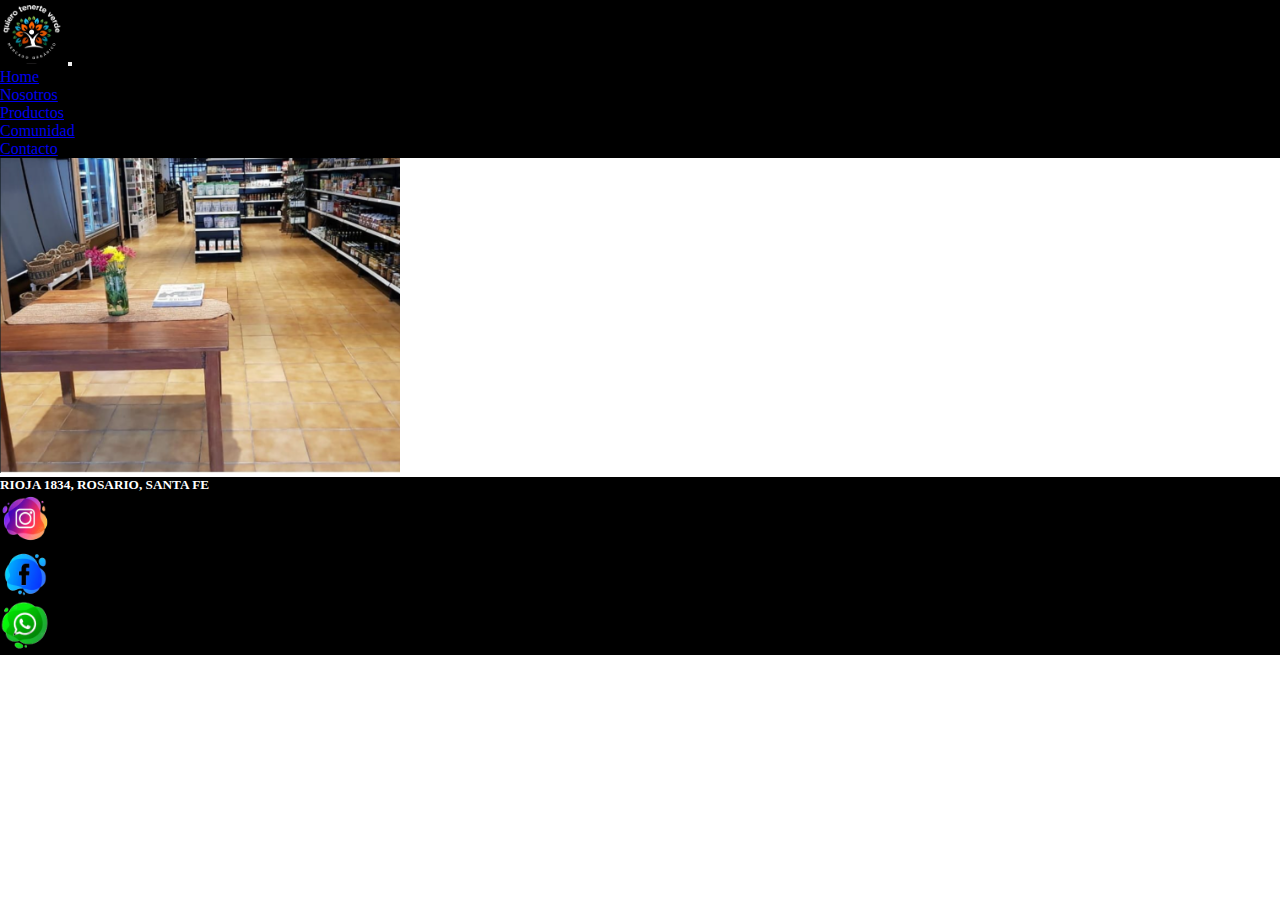
<file: index.html>
<!DOCTYPE html>
<html lang="es">
<head>
  <meta charset="UTF-8">
  <meta http-equiv="X-UA-Compatible" content="IE=edge">
  <meta name="viewport" content="width=device-width, initial-scale=1.0">
  <title>Quiero Tenerte Verde | Mercado Orgánico</title>
  <link rel = "shorcut icon" href="/assets/logo verde.png">

  <link href="https://cdn.jsdelivr.net/npm/bootstrap@5.2.0-beta1/dist/css/bootstrap.min.css" rel="stylesheet" integrity="sha384-0evHe/X+R7YkIZDRvuzKMRqM+OrBnVFBL6DOitfPri4tjfHxaWutUpFmBp4vmVor" crossorigin="anonymous">
 
  <link rel="stylesheet" href="./css/styles.css">

</head>
<body class="d-flex flex-column min-vh-100">
    <header>
<!--         <a href="/index.html"><img src = "assets/logo.png"
             alt = "Nuesto Logo" 
             width="100"
             height="100"
             title="Quiero Tenerte Verde | Mercado Orgánico"> </a> -->

             <nav class="navbar navbar-expand-lg navbar-dark bg-propio">
                <div class="container-fluid">
                  <a class="navbar-brand" href="#"><img src="./assets/logo.png" height="64px"></a>
                  <button class="navbar-toggler" type="button" data-bs-toggle="collapse" data-bs-target="#navbarNavAltMarkup" aria-controls="navbarNavAltMarkup" aria-expanded="false" aria-label="Toggle navigation">
                    <span class="navbar-toggler-icon"></span>
                  </button>
                  <div class="collapse navbar-collapse d-lg-flex justify-content-around" id="navbarNavAltMarkup">
                    <div class="navbar-nav text-center">
                     <li> <a class="nav-link active text-white" aria-current="page" href="./index.html">Home</a> </li>
                      <li><a class="nav-link active text-white" aria-current="page" href="./pages/about.html">Nosotros</a></li>
                      <li><a class="nav-link active text-white" aria-current="page" href="./pages/gallery.html">Productos</a></li>
                      <li><a class="nav-link active text-white" aria-current="page" href="./pages/comunidad.html">Comunidad</a></li>
                      <li><a class="nav-link active text-white" aria-current="page" href="./pages/contact.html">Contacto</a></li>

                    </div>
                  </div>
                </div>
              </nav>

  <!--       <nav>
            <ul>
                <li><a href = "./index.html"> Home </a></li>
                <li><a href="./pages/about.html">Nosotros</a></li>
                <li><a href="./pages/gallery.html">Productos</a></li>
                <li><a href="./pages/comunidad.html">Comunidad</a></li>
                <li><a href="./pages/contact.html">Contacto</a></li>
            </ul>
        </nav> -->
    </header>

    <article class="container">

        <div class="row mt-5">

            <div class="col-lg-6 col-12 text-start mt-5">
                <div class="jumbotron">
                    <h1> Bienvenidos </h1> 
                    </div>
    
                    <p>
                        Creemos que un mundo mejor es posible y por esta razón creamos esta tienda ecológica dedicada exclusivamente a la comercialización de productos “eco-friendly” y alimentos orgànicos como una alternativa para reducir el impacto ambiental de nuestro consumo.
                    </p>
            </div>

            <div class="col-lg-6 order-first col-12 text-center mt-5">
                <img src = "./assets/local.png"
                alt = "Nuestro Local" 
                width="400"
                height="400"
                title="Quiero Tenerte Verde | Mercado Orgánico"> 
            </div>
 
    
        </div>
   
    </article>
    <footer class="bg-footer navbar-fixed-bottom d-lg-flex justify-content-around mt-auto">
        <div class="texto-footer d-flex flex-row d-inline p-2 mb-3">
            <h5> RIOJA 1834, ROSARIO, SANTA FE </h5>
        </div>
        <div class="d-flex flex-row d-inline p-2 mb-3">
        <ul class="lista-footer d-flex flex-row">
          <li class="p-2"><a  href="https://www.instagram.com/quierotenerteverde/" target="_blank"> <img src = "./assets/instagram icon.png"
            alt = "Instagram icon" 
            width="50"
            height="50"
            title="Quiero Tenerte Verde | Instagram"> </a></li>
          <li class="p-2"><a  href="https://www.facebook.com/quierotenerteverdemercadoorganico/" target="_blank"><img src = "./assets/facebook icon.png"
            alt = "Facebook icon" 
            width="50"
            height="50"
            title="Quiero Tenerte Verde | Facebook"> </a></li>
          <li class="p-2" ><a href="https://api.whatsapp.com/send/?phone=543412721248&text&app_absent=0" target="_blank"><img src = "./assets/Whatsapp icon.png"
            alt = "Whatsapp icon" 
            width="50"
            height="50"
            title="Quiero Tenerte Verde | Whatsapp"> </a></li>
        </ul>
        </div>
 
    </footer>

    <script src="https://cdn.jsdelivr.net/npm/bootstrap@5.2.0-beta1/dist/js/bootstrap.bundle.min.js" integrity="sha384-pprn3073KE6tl6bjs2QrFaJGz5/SUsLqktiwsUTF55Jfv3qYSDhgCecCxMW52nD2" crossorigin="anonymous"></script>
</body>
</html>
</file>
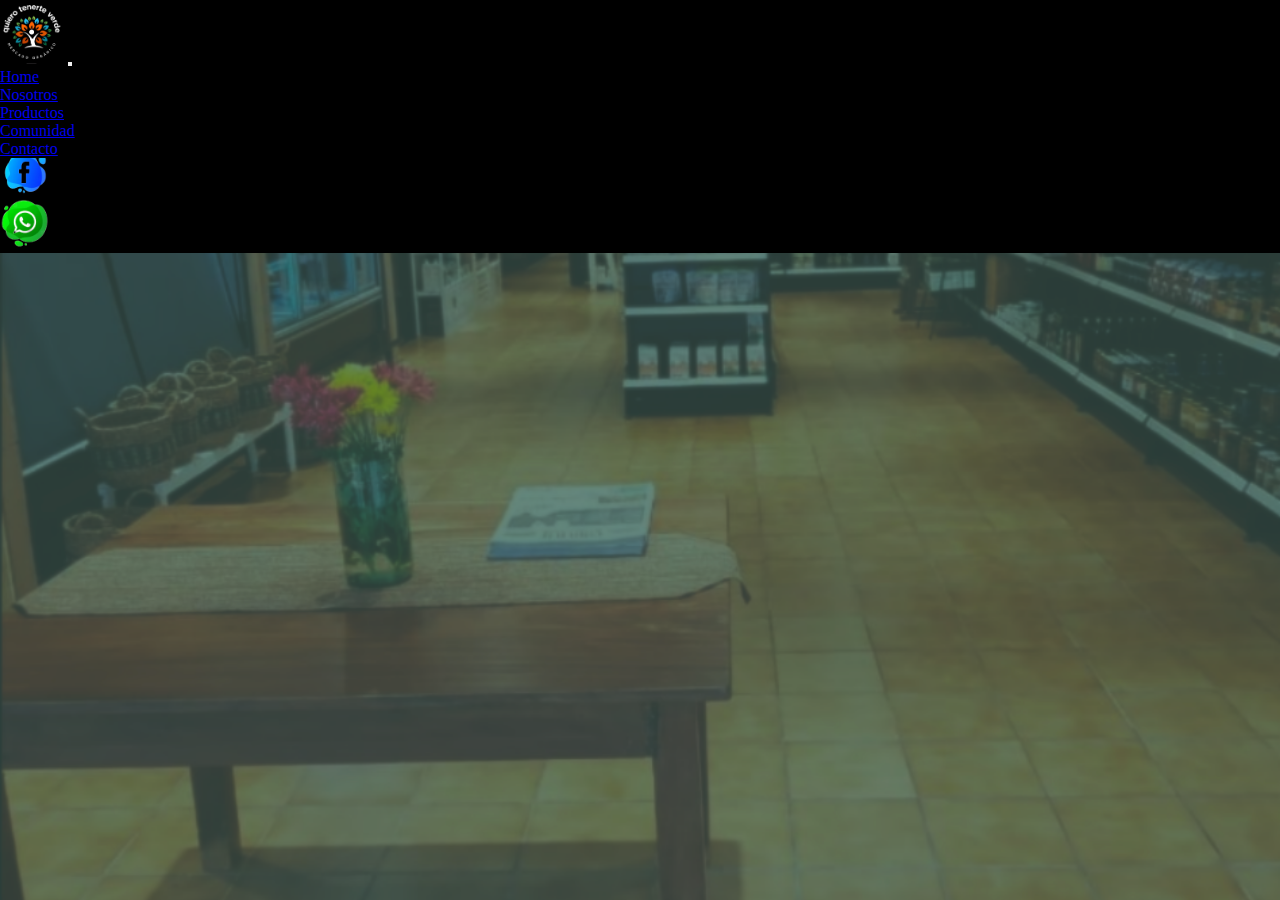
<file: pages/about.html>
<!DOCTYPE html>
<html lang="en">
<head>
    <meta charset="UTF-8">
    <meta http-equiv="X-UA-Compatible" content="IE=edge">
    <meta name="viewport" content="width=device-width, initial-scale=1.0">
    <title>Quiero Tenerte Verde | Nosotros</title>
    <link rel = "shorcut icon" href="/assets/logo verde.png">

    <link href="https://cdn.jsdelivr.net/npm/bootstrap@5.2.0-beta1/dist/css/bootstrap.min.css" rel="stylesheet" integrity="sha384-0evHe/X+R7YkIZDRvuzKMRqM+OrBnVFBL6DOitfPri4tjfHxaWutUpFmBp4vmVor" crossorigin="anonymous">
    <link rel="stylesheet" href="../css/styles.css">
  
</head>
<body class="d-flex flex-column min-vh-100 body-estilo">
 <header>
<!--     <a href="../index.html"><img src = "../assets/logo.png"
        alt = "Nuesto Logo" 
        width="100"
        height="100"
        title="Quiero Tenerte Verde | Mercado Orgánico"> </a> -->

        <nav class="navbar navbar-expand-lg navbar-dark bg-propio">
            <div class="container-fluid">
              <a class="navbar-brand" href="#"><img src="../assets/logo.png" height="64px"></a>
              <button class="navbar-toggler" type="button" data-bs-toggle="collapse" data-bs-target="#navbarNavAltMarkup" aria-controls="navbarNavAltMarkup" aria-expanded="false" aria-label="Toggle navigation">
                <span class="navbar-toggler-icon"></span>
              </button>
              <div class="collapse navbar-collapse d-lg-flex justify-content-around" id="navbarNavAltMarkup">
                <div class="navbar-nav text-center">
                 <li> <a class="nav-link active text-white" aria-current="page" href="../index.html">Home</a> </li>
                  <li><a class="nav-link active text-white" aria-current="page" href="../pages/about.html">Nosotros</a></li>
                  <li><a class="nav-link active text-white" aria-current="page" href="../pages/gallery.html">Productos</a></li>
                  <li><a class="nav-link active text-white" aria-current="page" href="../pages/comunidad.html">Comunidad</a></li>
                  <li><a class="nav-link active text-white" aria-current="page" href="../pages/contact.html">Contacto</a></li>

                </div>
              </div>
            </div>
          </nav>
 </header>   
 <section class="container row mt-5 texto-nosotros fw-normal">
    <div class="col-3"></div>
    <div class="col-7">
     <h1 class=" mt-5 text-center"> Nosotros</h1>
     <article class="text-center">
         <p>
            Quiero Tenerte Verde es un almacén ecológico formado por jóvenes emprendedores comprometidos con el medio ambiente. Creemos que un mundo mejor es posible y por esta razón creamos esta tienda ecológica dedicada exclusivamente a la comercialización de productos “eco-friendly y alimentos orgànicos como una alternativa para reducir el impacto ambiental de nuestro consumo.
         </p>
     </article>
    </div>
    <div class="col-2"></div>
 </section>

 <footer class="bg-footer navbar-fixed-bottom d-lg-flex justify-content-around mt-auto ">
    <div class="texto-footer d-flex flex-row d-inline p-2 mb-3 mt-4 ">
        <p class="fs-6"> RIOJA 1834, ROSARIO, SANTA FE </p>
    </div>
    <div class="d-flex flex-row d-inline p-2 mb-3">
    <ul class="lista-footer d-flex flex-row">
      <li class="p-2"><a  href="https://www.instagram.com/quierotenerteverde/" target="_blank"> <img src = "../assets/instagram icon.png"
        alt = "Instagram icon" 
        width="50"
        height="50"
        title="Quiero Tenerte Verde | Instagram"> </a></li>
      <li class="p-2"><a  href="https://www.facebook.com/quierotenerteverdemercadoorganico/" target="_blank"><img src = "../assets/facebook icon.png"
        alt = "Facebook icon" 
        width="50"
        height="50"
        title="Quiero Tenerte Verde | Facebook"> </a></li>
      <li class="p-2" ><a href="https://api.whatsapp.com/send/?phone=543412721248&text&app_absent=0" target="_blank"><img src = "../assets/Whatsapp icon.png"
        alt = "Whatsapp icon" 
        width="50"
        height="50"
        title="Quiero Tenerte Verde | Whatsapp"> </a></li>
    </ul>
    </div>

</footer>
<script src="https://cdn.jsdelivr.net/npm/bootstrap@5.2.0-beta1/dist/js/bootstrap.bundle.min.js" integrity="sha384-pprn3073KE6tl6bjs2QrFaJGz5/SUsLqktiwsUTF55Jfv3qYSDhgCecCxMW52nD2" crossorigin="anonymous"></script>
</body>
</html>
</file>
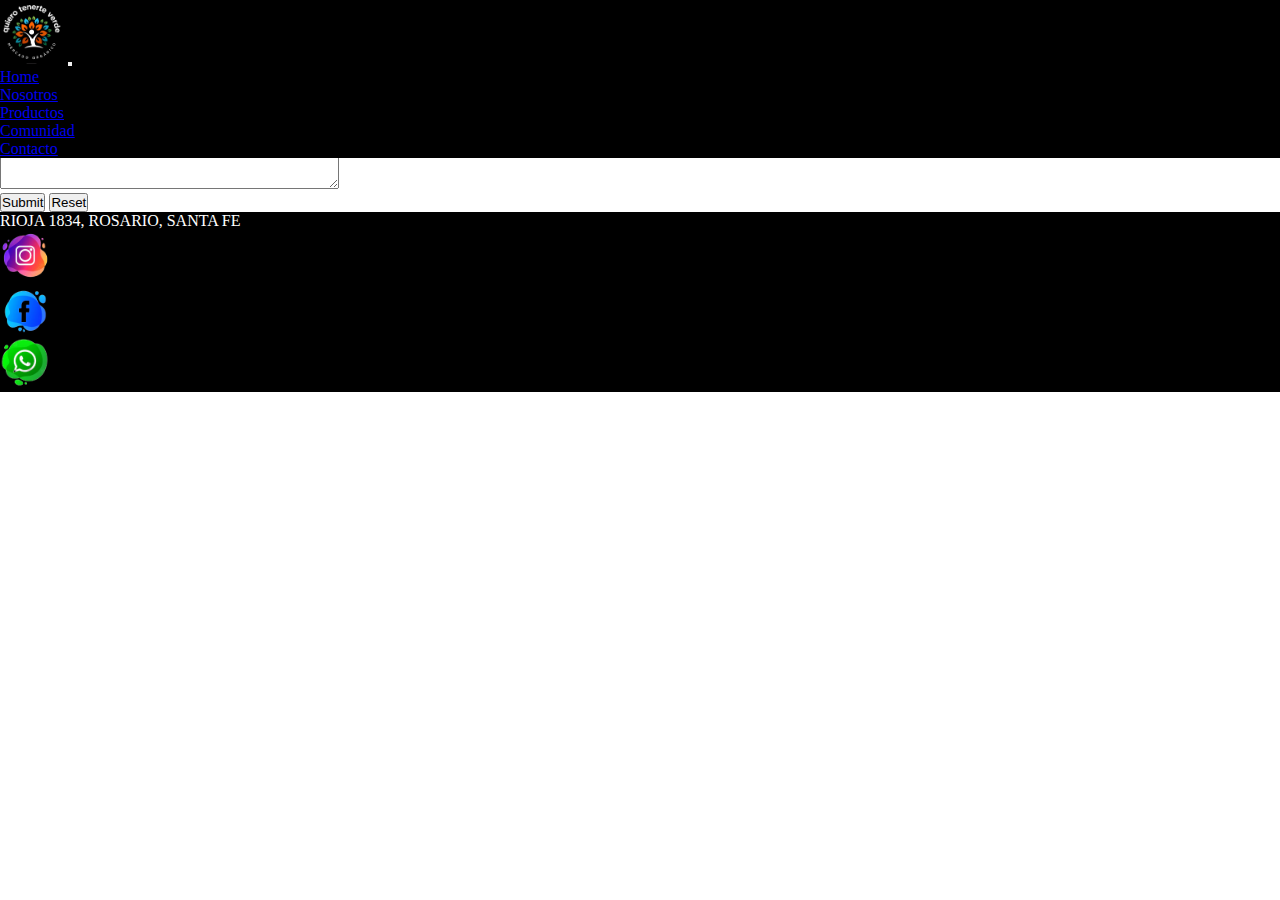
<file: pages/comunidad.html>
<!DOCTYPE html>
<html lang="en">
<head>
    <meta charset="UTF-8">
    <meta http-equiv="X-UA-Compatible" content="IE=edge">
    <title>Quiero Tenerte Verde | Comunidad</title>
    <link rel = "shorcut icon" href="/assets/logo verde.png">

    <link href="https://cdn.jsdelivr.net/npm/bootstrap@5.2.0-beta1/dist/css/bootstrap.min.css" rel="stylesheet" integrity="sha384-0evHe/X+R7YkIZDRvuzKMRqM+OrBnVFBL6DOitfPri4tjfHxaWutUpFmBp4vmVor" crossorigin="anonymous">
    <link rel="stylesheet" href="../css/styles.css">
  
</head>
<body class="d-flex flex-column min-vh-100">
    <header>
<!--     <a href="../index.html"><img src = "../assets/logo.png"
        alt = "Nuesto Logo" 
        width="100"
        height="100"
        title="Quiero Tenerte Verde | Mercado Orgánico"> </a> -->
    
        <nav class="navbar navbar-expand-lg navbar-dark bg-propio">
            <div class="container-fluid">
              <a class="navbar-brand" href="#"><img src="../assets/logo.png" height="64px"></a>
              <button class="navbar-toggler" type="button" data-bs-toggle="collapse" data-bs-target="#navbarNavAltMarkup" aria-controls="navbarNavAltMarkup" aria-expanded="false" aria-label="Toggle navigation">
                <span class="navbar-toggler-icon"></span>
              </button>
              <div class="collapse navbar-collapse d-lg-flex justify-content-around" id="navbarNavAltMarkup">
                <div class="navbar-nav text-center">
                 <li> <a class="nav-link active text-white" aria-current="page" href="../index.html">Home</a> </li>
                  <li><a class="nav-link active text-white" aria-current="page" href="../pages/about.html">Nosotros</a></li>
                  <li><a class="nav-link active text-white" aria-current="page" href="../pages/gallery.html">Productos</a></li>
                  <li><a class="nav-link active text-white" aria-current="page" href="../pages/comunidad.html">Comunidad</a></li>
                  <li><a class="nav-link active text-white" aria-current="page" href="../pages/contact.html">Contacto</a></li>

                </div>
              </div>
            </div>
          </nav>
</header>

<section class="container-fluid row justify-content-around align-items-center mt-5">

    <h1 class="text-center mt-5 mb-3"> Comparti tu mensaje a la comunidad </h1>

    <form class="text-center mb-5 card-body">
          <textarea id="consulta" rows="10" cols="40"></textarea>
          <br />
          <button type="button" class="btn btn-dark">Submit</button>
          <button type="button" class="btn btn-dark">Reset</button>
          <br />
    </form>

</section>


<footer class="bg-footer navbar-fixed-bottom d-lg-flex justify-content-around mt-auto ">
    <div class="texto-footer d-flex flex-row d-inline p-2 mb-3 mt-4 ">
        <p class="fs-6"> RIOJA 1834, ROSARIO, SANTA FE </p>
    </div>
    <div class="d-flex flex-row d-inline p-2 mb-3">
    <ul class="lista-footer d-flex flex-row">
      <li class="p-2"><a  href="https://www.instagram.com/quierotenerteverde/" target="_blank"> <img src = "../assets/instagram icon.png"
        alt = "Instagram icon" 
        width="50"
        height="50"
        title="Quiero Tenerte Verde | Instagram"> </a></li>
      <li class="p-2"><a  href="https://www.facebook.com/quierotenerteverdemercadoorganico/" target="_blank"><img src = "../assets/facebook icon.png"
        alt = "Facebook icon" 
        width="50"
        height="50"
        title="Quiero Tenerte Verde | Facebook"> </a></li>
      <li class="p-2" ><a href="https://api.whatsapp.com/send/?phone=543412721248&text&app_absent=0" target="_blank"><img src = "../assets/Whatsapp icon.png"
        alt = "Whatsapp icon" 
        width="50"
        height="50"
        title="Quiero Tenerte Verde | Whatsapp"> </a></li>
    </ul>
    </div>

</footer>
<script src="https://cdn.jsdelivr.net/npm/bootstrap@5.2.0-beta1/dist/js/bootstrap.bundle.min.js" integrity="sha384-pprn3073KE6tl6bjs2QrFaJGz5/SUsLqktiwsUTF55Jfv3qYSDhgCecCxMW52nD2" crossorigin="anonymous"></script>
</body>
</html>
</file>
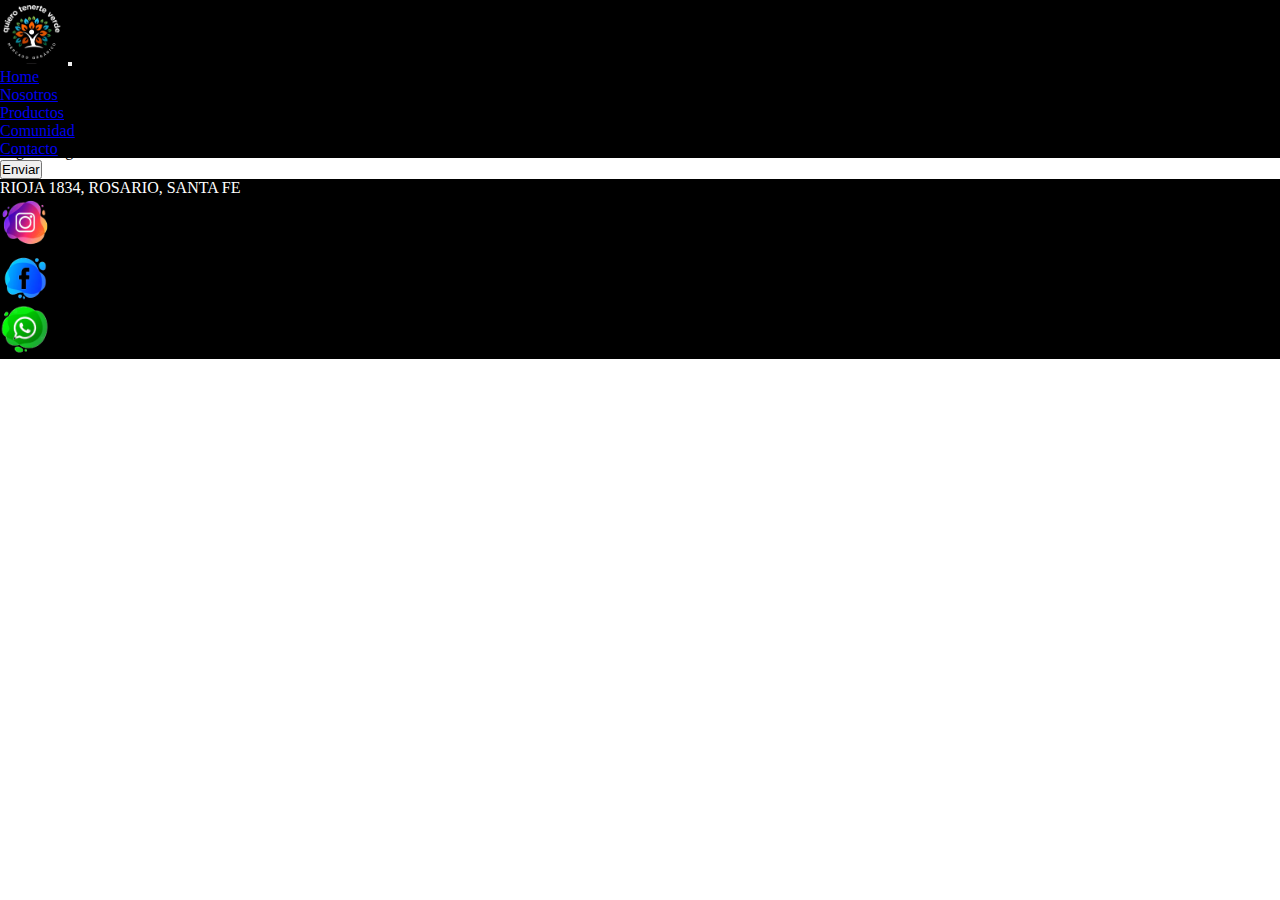
<file: pages/contact.html>
<!DOCTYPE html>
<html lang="en">
<head>
    <meta charset="UTF-8">
    <meta http-equiv="X-UA-Compatible" content="IE=edge">
    <meta name="viewport" content="width=device-width, initial-scale=1.0">
    <title>Quiero Tenerte Verde | Contacto</title>
    <link rel = "shorcut icon" href="../assets/logo verde.png"> 

    <link href="https://cdn.jsdelivr.net/npm/bootstrap@5.2.0-beta1/dist/css/bootstrap.min.css" rel="stylesheet" integrity="sha384-0evHe/X+R7YkIZDRvuzKMRqM+OrBnVFBL6DOitfPri4tjfHxaWutUpFmBp4vmVor" crossorigin="anonymous">
    <link rel="stylesheet" href="../css/styles.css">
    
  
</head>
<body class="d-flex flex-column min-vh-100">
    <header>
    
        <nav class="navbar navbar-expand-lg navbar-dark bg-propio">
          <div class="container-fluid">
            <a class="navbar-brand" href="#"><img src="../assets/logo.png" height="64px"></a>
            <button class="navbar-toggler" type="button" data-bs-toggle="collapse" data-bs-target="#navbarNavAltMarkup" aria-controls="navbarNavAltMarkup" aria-expanded="false" aria-label="Toggle navigation">
              <span class="navbar-toggler-icon"></span>
            </button>
            <div class="collapse navbar-collapse d-lg-flex justify-content-around" id="navbarNavAltMarkup">
              <div class="navbar-nav text-center">
               <li> <a class="nav-link active text-white" aria-current="page" href="../index.html">Home</a> </li>
                <li><a class="nav-link active text-white" aria-current="page" href="../pages/about.html">Nosotros</a></li>
                <li><a class="nav-link active text-white" aria-current="page" href="../pages/gallery.html">Productos</a></li>
                <li><a class="nav-link active text-white" aria-current="page" href="../pages/comunidad.html">Comunidad</a></li>
                <li><a class="nav-link active text-white" aria-current="page" href="../pages/contact.html">Contacto</a></li>

              </div>
            </div>
          </div>
        </nav>
     </header>  

     <section class="container mt-5 mb-3">
        <form class="mt-5">
          <div class="row">
            <label for="input-nombre" class="form-label">Nombre</label>
            <input type="nombre" id="input-nombre" class="form-control">

          <label for="input-apellido" class="form-label">Apellido</label>
          <input type="apellido" id="input-apellido" class="form-control">


          <label for="input-telefono" class="form-label">Telefono</label>
          <input type="telefono" placeholder="Ingresa tu telefono" id="input-telefono" class="form-control">


          <label for="input-mail" class="form-label">E-mail</label>
          <input type="telefono" placeholder="Ingresa tu E-mail" id="input-telefono" class="form-control">
          

          <label for="input-localidad" class="form-label">Localidad</label>
          <select class="form-select" aria-label="Selecione la localidad">
            <option selected>Seleccione la localidad</option>
            <option value="1">Rosario</option>
            <option value="2">Cordoba</option>
            <option value="3">Buenos Aires</option>
          </select>



          <label for="input-localidad" class="form-label">Conoces el local?</label>
          <div class="d-flex flex-row">
            <div class="form-check">
              <label class="form-check-label" for="flexRadioDefault1">
                Si
              </label>
              <input class="form-check-input" type="radio" name="flexRadioDefault" id="flexRadioDefault1">
            </div>
            <div class="form-check">
              <label class="form-check-label" for="flexRadioDefault2">
                No
              </label>
              <input class="form-check-input" type="radio" name="flexRadioDefault" id="flexRadioDefault2" checked>
            </div>
          </div>

          <div class="d-flex flex-row">
          <label for="input-nosotros" class="form-label">Te gustaria saber mas sobre nosotros?</label>

  
          <div class="form-check">
            <input class="form-check-input" type="checkbox" value="" id="flexCheckDefault">
            <label class="form-check-label" for="flexCheckDefault">
             Si
            </label>
          </div>
        </div>

          <label for="input-comentario" class="form-label">Alguna sugerencia?</label>
          <textarea class="form-control mb-3" id="input-comentario" rows="3"></textarea>

          <div class="d-flex flex-row justify-content-center">
          <button type="button" class="btn btn-secondary">Enviar</button>

        </form>
        
      </section>

      <footer class="bg-footer navbar-fixed-bottom d-lg-flex justify-content-around mt-auto ">
        <div class="texto-footer d-flex flex-row d-inline p-2 mb-3 mt-4 ">
            <p class="fs-6"> RIOJA 1834, ROSARIO, SANTA FE </p>
        </div>
        <div class="d-flex flex-row d-inline p-2 mb-3">
        <ul class="lista-footer d-flex flex-row">
          <li class="p-2"><a  href="https://www.instagram.com/quierotenerteverde/" target="_blank"> <img src = "../assets/instagram icon.png"
            alt = "Instagram icon" 
            width="50"
            height="50"
            title="Quiero Tenerte Verde | Instagram"> </a></li>
          <li class="p-2"><a  href="https://www.facebook.com/quierotenerteverdemercadoorganico/" target="_blank"><img src = "../assets/facebook icon.png"
            alt = "Facebook icon" 
            width="50"
            height="50"
            title="Quiero Tenerte Verde | Facebook"> </a></li>
          <li class="p-2" ><a href="https://api.whatsapp.com/send/?phone=543412721248&text&app_absent=0" target="_blank"><img src = "../assets/Whatsapp icon.png"
            alt = "Whatsapp icon" 
            width="50"
            height="50"
            title="Quiero Tenerte Verde | Whatsapp"> </a></li>
        </ul>
        </div>
    
    </footer>
    <script src="https://cdn.jsdelivr.net/npm/bootstrap@5.2.0-beta1/dist/js/bootstrap.bundle.min.js" integrity="sha384-pprn3073KE6tl6bjs2QrFaJGz5/SUsLqktiwsUTF55Jfv3qYSDhgCecCxMW52nD2" crossorigin="anonymous"></script>
</body>
</html>
</file>
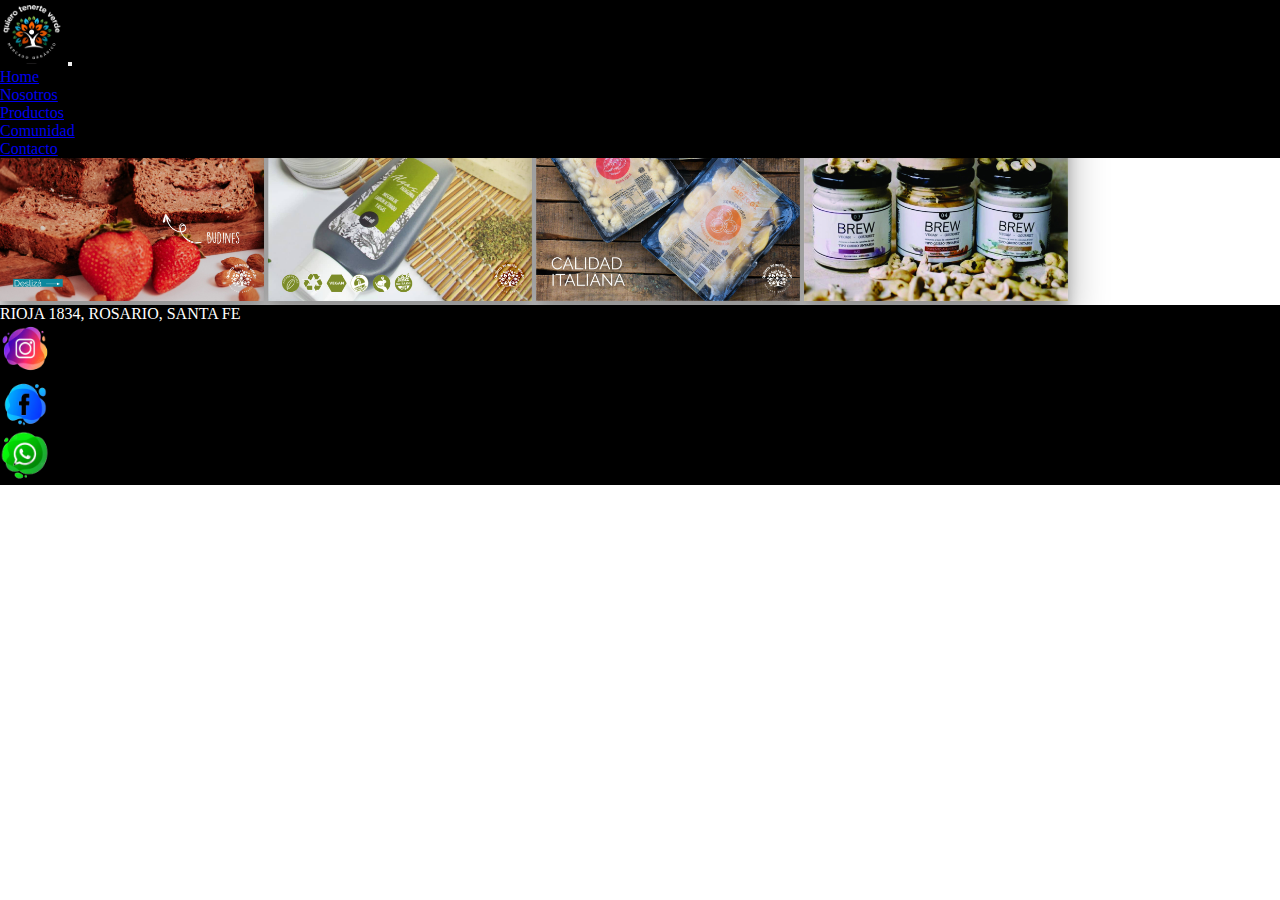
<file: pages/gallery.html>
<!DOCTYPE html>
<html lang="en">
<head>
    <meta charset="UTF-8">
    <meta http-equiv="X-UA-Compatible" content="IE=edge">
    <meta name="viewport" content="width=device-width, initial-scale=1.0">
    <title>Quiero Tenerte Verde | Productos</title>
    <link rel = "shorcut icon" href="/assets/logo verde.png">

    <link href="https://cdn.jsdelivr.net/npm/bootstrap@5.2.0-beta1/dist/css/bootstrap.min.css" rel="stylesheet" integrity="sha384-0evHe/X+R7YkIZDRvuzKMRqM+OrBnVFBL6DOitfPri4tjfHxaWutUpFmBp4vmVor" crossorigin="anonymous">
    <link rel="stylesheet" href="../css/styles.css">
</head>
<body class="d-flex flex-column min-vh-100">
    <header>
<!--         <a href="../index.html"><img src = "../assets/logo.png"
            alt = "Nuesto Logo" 
            width="100"
            height="100"
            title="Quiero Tenerte Verde | Mercado Orgánico"> </a> -->
    
            <nav class="navbar navbar-expand-lg navbar-dark bg-propio">
                <div class="container-fluid">
                  <a class="navbar-brand" href="#"><img src="../assets/logo.png" height="64px"></a>
                  <button class="navbar-toggler" type="button" data-bs-toggle="collapse" data-bs-target="#navbarNavAltMarkup" aria-controls="navbarNavAltMarkup" aria-expanded="false" aria-label="Toggle navigation">
                    <span class="navbar-toggler-icon"></span>
                  </button>
                  <div class="collapse navbar-collapse d-lg-flex justify-content-around" id="navbarNavAltMarkup">
                    <div class="navbar-nav text-center">
                     <li> <a class="nav-link active text-white" aria-current="page" href="../index.html">Home</a> </li>
                      <li><a class="nav-link active text-white" aria-current="page" href="../pages/about.html">Nosotros</a></li>
                      <li><a class="nav-link active text-white" aria-current="page" href="../pages/gallery.html">Productos</a></li>
                      <li><a class="nav-link active text-white" aria-current="page" href="../pages/comunidad.html">Comunidad</a></li>
                      <li><a class="nav-link active text-white" aria-current="page" href="../pages/contact.html">Contacto</a></li>
    
                    </div>
                  </div>
                </div>
              </nav>
     </header> 

    <section class="mt-5 container">
        <h1 class="mt-5 text-center fs-3">
            Nuestros Productos
        </h1>

        <div class="row justify-content-around align-items-center mt-4 mb-3">
            <img class="col-lg-3 img-1 mt-2" style="height:16.5rem; width:16.5rem" src = "../assets/Alimentos keto.jpeg"
            alt = "Alimentos keto" 
            width="300"
            height="300"
            title="Quiero Tenerte Verde | Alimentos keto"> 

            <img class="col-lg-3 img-2 mt-2" style="height:16.5rem; width:16.5rem" src = "../assets/Cosmetica natural.jpeg"
            alt = "Cosmetica natural" 
            width="300"
            height="300"
            title="Quiero Tenerte Verde | Cosmetica natural"> 

            <img class="col-lg-3 img-3 mt-2" style="height:16.5rem; width:16.5rem" src = "../assets/pastas frescas.jpeg"
            alt = "Pastas frescas" 
            width="300"
            height="300"
            title="Quiero Tenerte Verde | Pastas frescas"> 

            <img class="col-lg-3 img-4 mt-2" style="height:16.5rem; width:16.5rem" src = "../assets/quesos.jpeg"
            alt = "Quesos" 
            width="300"
            height="300"
            title="Quiero Tenerte Verde | Quesos"> 
            

        </div>
    </section>

    <footer class="bg-footer navbar-fixed-bottom d-lg-flex justify-content-around mt-auto ">
        <div class="texto-footer d-flex flex-row d-inline p-2 mb-3 mt-4 ">
            <p class="fs-6"> RIOJA 1834, ROSARIO, SANTA FE </p>
        </div>
        <div class="d-flex flex-row d-inline p-2 mb-3">
        <ul class="lista-footer d-flex flex-row">
          <li class="p-2"><a  href="https://www.instagram.com/quierotenerteverde/" target="_blank"> <img src = "../assets/instagram icon.png"
            alt = "Instagram icon" 
            width="50"
            height="50"
            title="Quiero Tenerte Verde | Instagram"> </a></li>
          <li class="p-2"><a  href="https://www.facebook.com/quierotenerteverdemercadoorganico/" target="_blank"><img src = "../assets/facebook icon.png"
            alt = "Facebook icon" 
            width="50"
            height="50"
            title="Quiero Tenerte Verde | Facebook"> </a></li>
          <li class="p-2" ><a href="https://api.whatsapp.com/send/?phone=543412721248&text&app_absent=0" target="_blank"><img src = "../assets/Whatsapp icon.png"
            alt = "Whatsapp icon" 
            width="50"
            height="50"
            title="Quiero Tenerte Verde | Whatsapp"> </a></li>
        </ul>
        </div>
    
    </footer>


    <script src="https://cdn.jsdelivr.net/npm/bootstrap@5.2.0-beta1/dist/js/bootstrap.bundle.min.js" integrity="sha384-pprn3073KE6tl6bjs2QrFaJGz5/SUsLqktiwsUTF55Jfv3qYSDhgCecCxMW52nD2" crossorigin="anonymous"></script>
</body>
</html>
</file>
<file: css/styles.css>
* {
    margin: 0;
    padding: 0;
    box-sizing: border-box;
}

.bg-propio{
    background-color: black;
    position: fixed;
    width: 100%;
    top: 0%;
    z-index: 999;
}

.navbar-nav a:hover{
    color: lightgray !important;
}

.bg-footer{
    background-color: black;
/*     width: 100%;
    padding:30px; */
}

.lista-footer{
    list-style: none;
}

.texto-footer{
    color: white;
}

.body-estilo{
    background: url(../assets/localFondo.png) no-repeat center center fixed; 
    -webkit-background-size: cover;
    -moz-background-size: cover;
    -o-background-size: cover;
    background-size: cover;
}

.texto-nosotros{
    color: black;
}

.img-1 {
    object-fit: fill;
    box-shadow: rgba(0, 0, 0, 0.3) 0px 19px 38px, rgba(0, 0, 0, 0.22) 0px 15px 12px;  
}

.img-2 {
    object-fit: fill;
    box-shadow: rgba(0, 0, 0, 0.3) 0px 19px 38px, rgba(0, 0, 0, 0.22) 0px 15px 12px;  
}

.img-3 {
    object-fit: fill;
    box-shadow: rgba(0, 0, 0, 0.3) 0px 19px 38px, rgba(0, 0, 0, 0.22) 0px 15px 12px;  
}

.img-4 {
    object-fit: fill;
    box-shadow: rgba(0, 0, 0, 0.3) 0px 19px 38px, rgba(0, 0, 0, 0.22) 0px 15px 12px;  
}
</file>
